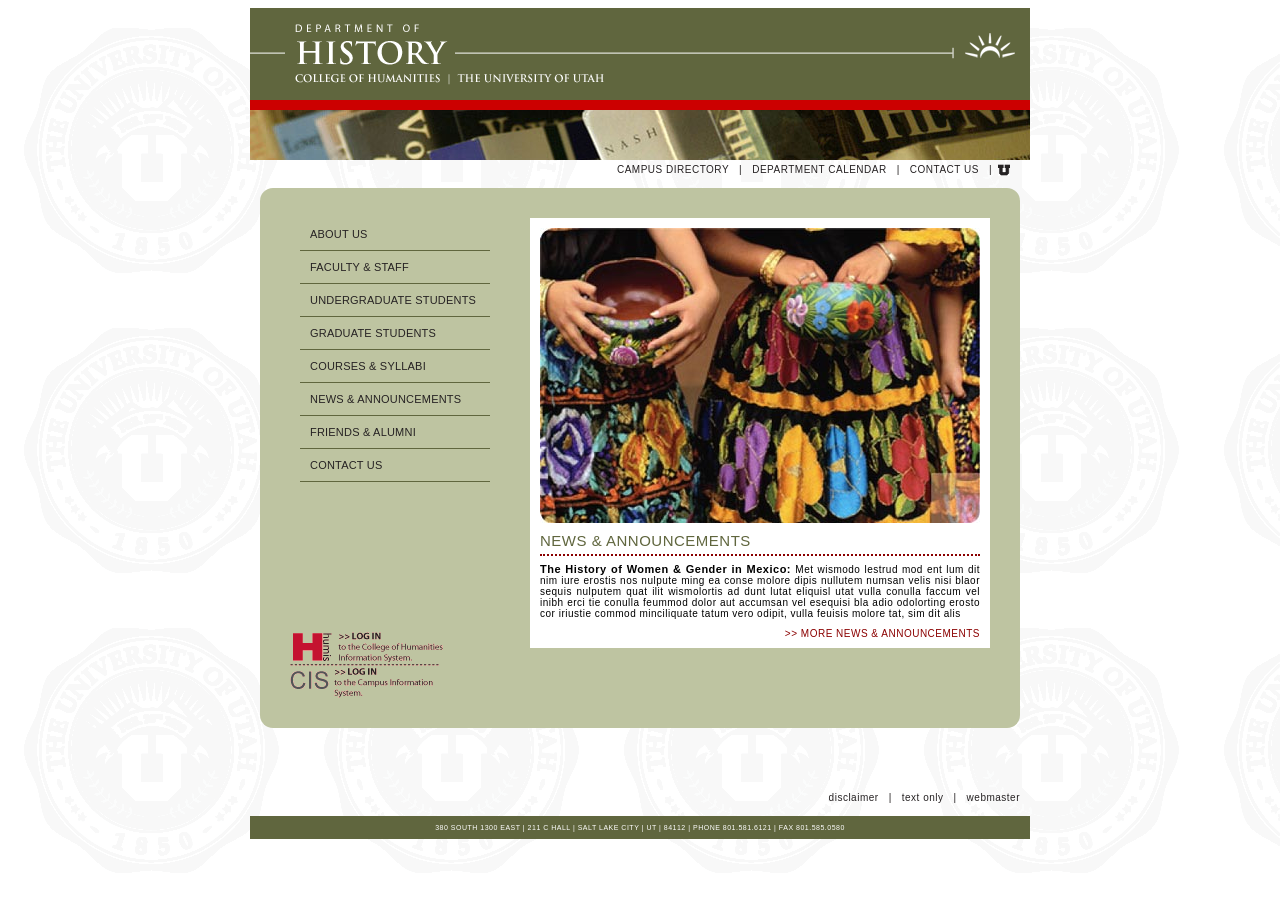
<file: index.html>
<!DOCTYPE html>
<html lang="en">

<head>
    <meta charset="UTF-8">
    <title>pepep</title>
    <link rel="stylesheet" href="stylesheet.css">
</head>

<body>
<div id="parent">
    <section class="header-area">
        <img src="files/historyHome.gif" alt="University of Utah Department of History, College of Humanities"
             height="102" width="780"/>
    </section>

    <section class="sub-header-area">

    </section>

    <section class="main-content-area">
        <nav class="secondary">
            <a href="#">campus directory</a>|
            <a href="#">department calendar</a>|
            <a href="#">contact us</a>|
            <img src="files/u_small.gif" height="12" width="12"/>
        </nav>

        <section class="green-box">
            <div class="left-side">
                <nav>
                    <a href="#">About Us</a>
                    <a href="faculty-and-staff.html">Faculty &amp; Staff</a>
                    <a href="#">Undergraduate Students</a>
                    <a href="#">Graduate Students</a>
                    <a href="#">Courses &amp; Syllabi</a>
                    <a href="#">news &amp; Announcements</a>
                    <a href="#">Friends &amp; Alumni</a>
                    <a href="#">Contact Us</a>
                </nav>

                <div class="links">
                    <img src="files/login-humis.gif" alt="Login to CIS"/>
                    <img src="files/login-cis.gif" alt="Log into HUMIS"/>
                </div>
            </div>

            <div class="right-side">
                <img src="files/women_w_pottery.jpg" alt="Women w pottery"/>
                <h4> NEWS &amp; ANNOUNCEMENTS </h4>
                <p> <strong> The History of Women & Gender in Mexico: </strong> Met wismodo lestrud mod ent lum dit nim
                    iure erostis nos nulpute ming ea conse molore dipis nullutem numsan velis nisi blaor sequis nulputem
                    quat ilit wismolortis ad dunt lutat eliquisl utat vulla conulla faccum vel inibh erci tie conulla
                    feummod dolor aut accumsan vel esequisi bla adio odolorting erosto cor iriustie commod minciliquate
                    tatum vero odipit, vulla feuisis molore tat, sim dit alis </p>
                <div class="more">
                    <a href="#" class="more">>> More news &amp; announcements </a>
                </div>
            </div>

        </section>

        <nav class="secondary lowercase">
            <a href="#">disclaimer</a>|
            <a href="#">text only</a>|
            <a href="#">webmaster</a>
        </nav>
    </section>

    <section class="footer-area">
        380 south 1300 east | 211 c hall | salt lake city | ut | 84112 | phone 801.581.6121 | fax 801.585.0580
    </section>
</div>
</body>
</html>
</file>
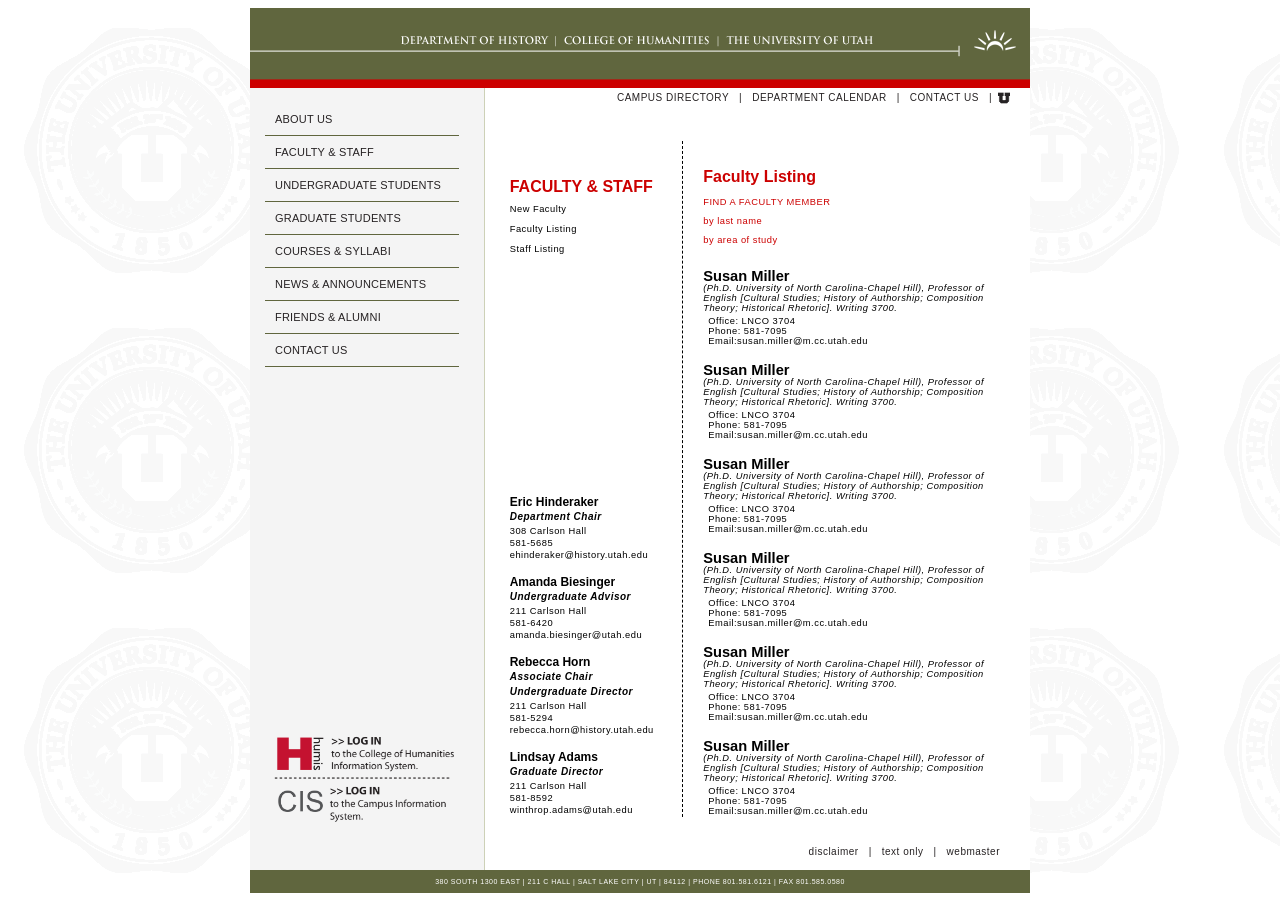
<file: faculty-and-staff.html>
<!DOCTYPE html>
<html lang="en">
<head>
    <meta charset="UTF-8">
    <title>HUMIS WEB - Faculty & Staff</title>
    <link rel="stylesheet" href="faculty-and-staff.css">
</head>
<body>

<div id="parent">
    <header>
        <a href="index.html" id="home">
            <img src="files/historyHeader.gif" alt="University of Utah Department of History, College of Humanities"/>
        </a>
    </header>

    <section class="content-area">
        <section class="left-side">
            <nav>
                <a href="#">About Us</a>
                <a href="faculty-and-staff.html">Faculty &amp; Staff</a>
                <a href="#">Undergraduate Students</a>
                <a href="#">Graduate Students</a>
                <a href="#">Courses &amp; Syllabi</a>
                <a href="#">news &amp; Announcements</a>
                <a href="#">Friends &amp; Alumni</a>
                <a href="#">Contact Us</a>
            </nav>
            <img src="files/login-on-gray.png" alt="HUMIS LOGIN"/>
        </section>

        <section class="right-side">

            <nav class="secondary">
                <a href="#">campus directory</a>|
                <a href="#">department calendar</a>|
                <a href="#">contact us</a>|
                <img src="files/u_small.gif" height="12" width="12"/>
            </nav>

            <section class="main-content-area">
                <section class="inner-left-content">
                    <section class="upper-left-nav">
                        <h1>Faculty &amp; Staff</h1>
                        <a class=href="#"><h2>New Faculty</h2></a>
                        <a href="#"><h2>Faculty Listing</h2></a>
                        <a href="#"><h2>Staff Listing</h2></a>
                    </section>
                    <section class="lower-left-content">
                        <section class="contact-info">
                            <h3>Eric Hinderaker</h3>
                            <h4>Department Chair</h4>
                            <h5>308 Carlson Hall</h5>
                            <h5>581-5685</h5>
                            <h5>ehinderaker@history.utah.edu </h5>
                        </section>
                        <section class="contact-info">
                            <h3>Amanda Biesinger</h3>
                            <h4>Undergraduate Advisor</h4>
                            <h5>211 Carlson Hall</h5>
                            <h5>581-6420 </h5>
                            <h5>amanda.biesinger@utah.edu</h5>
                        </section>
                        <section class="contact-info">
                            <h3>Rebecca Horn</h3>
                            <h4>Associate Chair</h4>
                            <h4>Undergraduate Director</h4>
                            <h5>211 Carlson Hall</h5>
                            <h5>581-5294</h5>
                            <h5>rebecca.horn@history.utah.edu</h5>
                        </section>
                        <section class="contact-info">
                            <h3>Lindsay Adams</h3>
                            <h4>Graduate Director</h4>
                            <h5>211 Carlson Hall</h5>
                            <h5>581-8592 </h5>
                            <h5>winthrop.adams@utah.edu</h5>
                        </section>
                    </section>
                </section>

                <section class="inner-right-content">
                    <h1>Faculty Listing</h1>
                    <h2>FIND A FACULTY MEMBER</h2>
                    <h2>by last name</h2>
                    <h2>by area of study</h2>
                    <h3>Susan Miller</h3>
                    <h4>(Ph.D. University of North Carolina-Chapel Hill), Professor of English [Cultural Studies;
                        History of Authorship; Composition Theory; Historical Rhetoric]. Writing 3700.</h4>
                    <h5> Office: LNCO 3704 </br> Phone: 581-7095 </br> Email:susan.miller@m.cc.utah.edu</h5>
                    <h3>Susan Miller</h3>
                    <h4>(Ph.D. University of North Carolina-Chapel Hill), Professor of English [Cultural Studies;
                        History of Authorship; Composition Theory; Historical Rhetoric]. Writing 3700.</h4>
                    <h5> Office: LNCO 3704 </br> Phone: 581-7095 </br> Email:susan.miller@m.cc.utah.edu</h5>
                    <h3>Susan Miller</h3>
                    <h4>(Ph.D. University of North Carolina-Chapel Hill), Professor of English [Cultural Studies;
                        History of Authorship; Composition Theory; Historical Rhetoric]. Writing 3700.</h4>
                    <h5> Office: LNCO 3704 </br> Phone: 581-7095 </br> Email:susan.miller@m.cc.utah.edu</h5>
                    <h3>Susan Miller</h3>
                    <h4>(Ph.D. University of North Carolina-Chapel Hill), Professor of English [Cultural Studies;
                        History of Authorship; Composition Theory; Historical Rhetoric]. Writing 3700.</h4>
                    <h5> Office: LNCO 3704 </br> Phone: 581-7095 </br> Email:susan.miller@m.cc.utah.edu</h5>
                    <h3>Susan Miller</h3>
                    <h4>(Ph.D. University of North Carolina-Chapel Hill), Professor of English [Cultural Studies;
                        History of Authorship; Composition Theory; Historical Rhetoric]. Writing 3700.</h4>
                    <h5> Office: LNCO 3704 </br> Phone: 581-7095 </br> Email:susan.miller@m.cc.utah.edu</h5>
                    <h3>Susan Miller</h3>
                    <h4>(Ph.D. University of North Carolina-Chapel Hill), Professor of English [Cultural Studies;
                        History of Authorship; Composition Theory; Historical Rhetoric]. Writing 3700.</h4>
                    <h5> Office: LNCO 3704 </br> Phone: 581-7095 </br> Email:susan.miller@m.cc.utah.edu</h5>
                </section>
            </section>

            <nav class="secondary lower">
                <a href="#">disclaimer</a>|
                <a href="#">text only</a>|
                <a href="#">webmaster</a>
            </nav>

        </section>
    </section>

    <footer> 380 south 1300 east | 211 c hall | salt lake city | ut | 84112 | phone 801.581.6121 | fax 801.585.0580
    </footer>
</div>
</body>
</html>
</file>
<file: stylesheet.css>
body {
    font-family: Arial, Helvetica, sans-serif;
    letter-spacing: .5px;
    background-color: #f8f8f8;
    background-image: url("files/university-medallion-300x300.png");
    background-blend-mode: lighten;
}

div#parent {
    #border: solid 1px black;
    width: 780px;
    margin: 0 auto;
}

div#parent section {
    #border: solid 1px black;
    #height: 100px;
}

section.header-area {
    height: 102px;
    justify-content: center;
}

section.sub-header-area {
    height: 50px;
    background-image: url('files/histHomepic.jpg');
    background-repeat: no-repeat;
    background-position: center;
}

section.main-content-area {
    min-height: 500px;
    display: flex;
    flex-direction: column;
    justify-content: space-between;
    /*background-image: url('files/uofu_medallion_rt.gif');*/
    background-position: bottom right;
    background-repeat: no-repeat;
    /*background-color: white;*/

    nav.secondary { /* apply to all nav tags found inside () descendants of) section.main-content-area */
        min-height: 20px;
        padding: 4px 20px;
        font-size: 10px;
        color: #262223;
        display: flex;
        justify-content: right;

        a {
            margin: 0 10px;
            text-decoration: none;
            text-transform: uppercase;
            color: #262223;

            &:hover {
                text-decoration: underline;
            }
        }

        &.lowercase {
            a {
                text-transform: lowercase;
                font-size: 10px;
                color: #262223
            }
        }

        img {
            margin-left: 6px;
        }
    }

    section.green-box {
        background-color: #BEC4A1;
        padding: 20px;
        border-radius: 13px;
        margin: 0 10px 60px 10px;
        display: flex;
        min-height: 500px;

        > * {
            margin: 10px;
        }

        .left-side {
            width: 35%;
            display: flex;
            flex-direction: column;
            justify-content: space-between;

            > * {
                #border: 2px solid black;
            }

            nav {
                margin-right: 10px;
                a {
                    font-size: 11px;
                    letter-spacing: .2px;
                    min-height: 32px;
                    display: flex;
                    text-decoration: none;
                    text-transform: uppercase;
                    margin-left: 10px;
                    margin-right: 10px;
                    align-items: center;
                    color: #262223;
                    border-bottom: 1px #60663E solid;
                    padding-left: 10px;

                    &:hover {
                        color: darkred;
                        font-weight: bold;
                    }
                }
            }

            img {
                display: flex;
            }

        }

        .right-side {
            width: 65%;
            background-color: white;
            padding: 10px;
            max-height: 410px;

            img {
                margin-bottom: -15px;
            }

            h4 {
                margin-bottom: -3px;
            }

            p {
                strong {
                    font-size: 11px;
                }

                font-size: 10px;
                font-family: Arial, Helvetica, sans-serif;
                text-align: justify;
                margin-bottom: 4px;
            }

            div.more {
                text-align: right;

                a {
                    color: darkred;
                    text-decoration: none;
                    text-transform: uppercase;
                    font-size: 10px;

                    &:hover {
                        text-decoration: underline;
                    }
                }
            }
        }
    }
}

nav.footer-area {
    font-size: 7px;
}

nav.lowercase {
    margin-right: -20px;
}

section.footer-area {
    background-color: #60663E;
    font-family: Arial, Helvetica, sans-serif;
    text-align: center;
    color: white;
    text-transform: uppercase;
    font-size: 7px;
    letter-spacing: .5px;
    padding: 8px 0;
}

h4 {
    color: #60663E;
    font-family: Arial, Helvetica, sans-serif;
    border-bottom: 2px dotted darkred;
    padding-bottom: 5px;
    font-weight: unset;
    font-size: 15px;
}
</file>
<file: faculty-and-staff.css>
body {
    font-family: Arial, Helvetica, sans-serif;
    letter-spacing: .5px;
    background-color: #f8f8f8;
    background-image: url("files/university-medallion-300x300.png");
    background-blend-mode: lighten;
}

div#parent {
    width: 780px;
    margin: 0 auto;
}

header {
    /*border: solid 1px black;*/
    margin: 0;
    padding: 0;
    height: 80px;
    overflow: hidden;
    img {
        width: 100%;
    }
}

section.content-area {
    /*border: solid 1px black;*/
    margin: 0;
    display: flex;
    width: 100%;
    background-color: white;
}

section.left-side {
    display: flex;
    flex-direction: column;
    background-color: #F4F4F4;
    width: 30%;
    border-right: solid 1.5px #cdd1b7;
    justify-content: space-between;

    nav {
        margin-right: 10px;
        margin-top: 15px;

        a {
            font-size: 11px;
            letter-spacing: .2px;
            min-height: 32px;
            display: flex;
            text-decoration: none;
            text-transform: uppercase;
            margin-left: 15px;
            margin-right: 15px;
            align-items: center;
            color: #262223;
            border-bottom: 1px #60663E solid;
            padding-left: 10px;

            &:hover {
                color: darkred;
                font-weight: bold;
            }
        }
    }

    img {
        margin: 40px auto 40px auto;
        width: 80%;
    }
}


section.right-side {
    /*border: solid 1px black;*/
    width: 70%;
    display: flex;
    flex-direction: column;
    justify-content: space-between;
}

nav.secondary {
    min-height: 20px;
    padding: 4px 20px;
    font-size: 10px;
    color: #262223;
    display: flex;
    justify-content: right;

    a {
        margin: 0 10px;
        text-decoration: none;
        text-transform: uppercase;
        color: #262223;

        &:hover {
            text-decoration: underline;
        }
    }

    &.lower {
        a {
            text-transform: lowercase;
            font-size: 10px;
            color: #262223
        }
    }

    img {
        margin-left: 6px;
    }
}

section.main-content-area {
    /*border: solid 1px black;*/
    display: flex;
    flex-direction: row;
    justify-content: space-between;
    padding: 25px;
}

section.inner-left-content {
    width: 35%;
    /*border: solid 1px blue;*/
    border-right: dashed 1px black;
    padding-right: 10px;
    display: flex;
    flex-direction: column;
    justify-content: space-between;


    h1 {
        text-transform: uppercase;
        margin-bottom: 8px;
    }


    a {
        text-decoration: none;
        margin-bottom: 10px;
        display: block;
        h2 {
            color: black;

            &:hover {
                text-decoration: none;
                font-weight: bold;
            }
        }
    }

    section.lower-left-content{
        h3{
            font-size: 12px;
            margin-bottom: 0px;
        }
        h4{
            font-size: 10px;
            font-weight: bold;
            margin-bottom: 4px;
        }
        h5{
            font-style: normal;
            margin-bottom: 2px;
            padding-left: 0;
        }
    }
}

section.inner-right-content {
    width: 65%;
    /*border: solid 1px red;*/
    margin-left: 20px;
    display: flex;
    flex-direction: column;
    justify-content: space-evenly;

    h1{
        margin-bottom: 10px;
    }

    h2{
        margin-bottom: 8px;
    }
}

nav.secondary-lower {
    display: flex;
}

h1 {
    color: #cc0000;
    font-size: 12pt;
    letter-spacing: 0;
    margin-bottom: -10px;
}


h2 {
    color: #cc0000;
    font-size: 7pt;
    font-weight: lighter;
    margin: 1px 0;
}

h3{
    font-size: 11pt;
    letter-spacing: 0;
    margin: 15px 0 -3px 0;
}

h4 {
    font-size: 7pt;
    font-weight: lighter;
    font-style: italic;
    margin: 2px 0;
}

h5 {
    font-size: 7pt;
    font-weight: lighter;
    padding-left: 5px;
    margin: 1px 0;
}

footer {
    background-color: #60663e;
    font-family: Arial, Helvetica, sans-serif;
    text-align: center;
    color: white;
    text-transform: uppercase;
    font-size: 7px;
    letter-spacing: .5px;
    padding: 8px 0;
}
</file>
